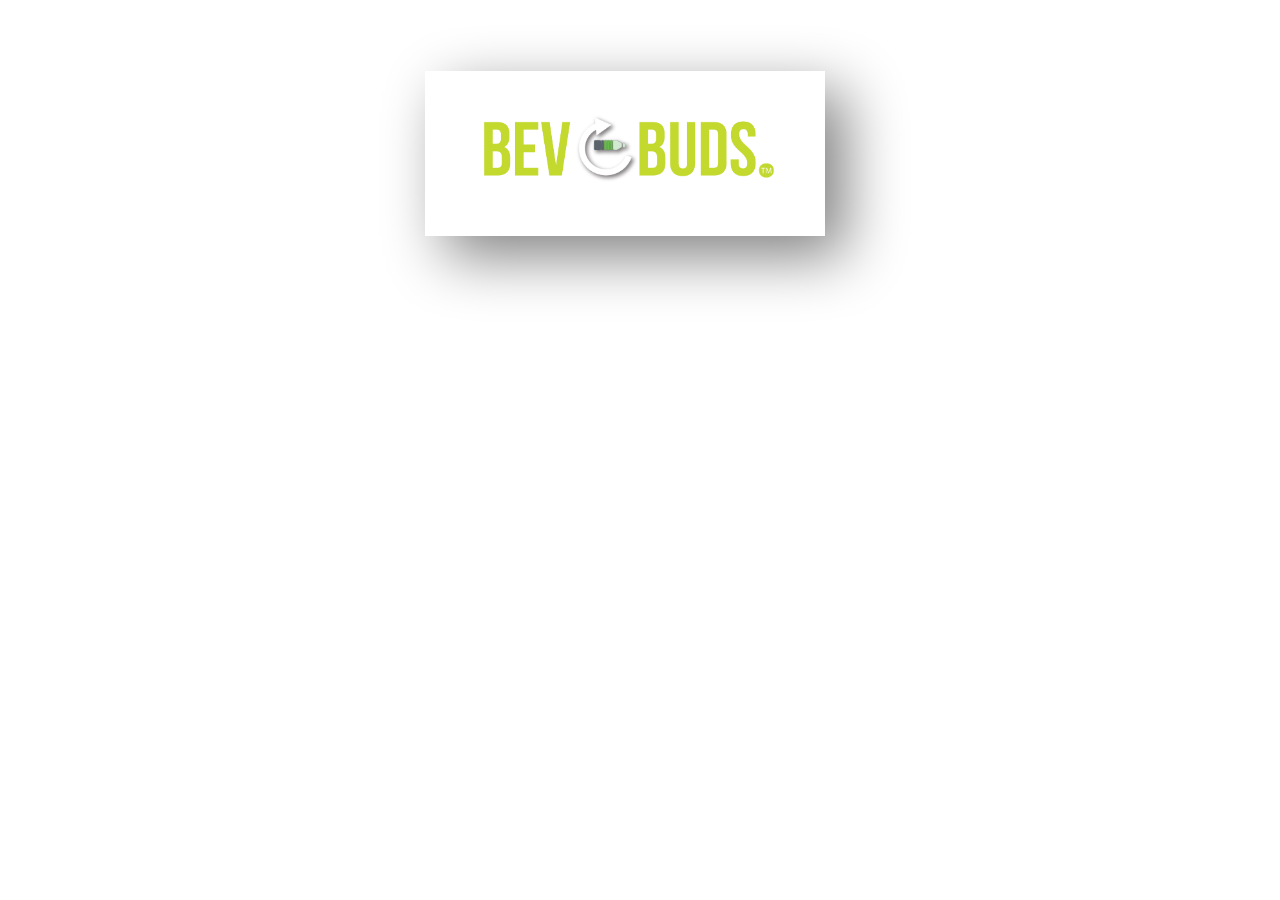
<file: index.html>
<!DOCTYPE html>
<html>
<link rel="stylesheet" type="text/css" href="style.css">
<head>
	<meta charset="utf-8">
	<meta name="viewport" content="width=device-width, initial-scale=1">
	<title></title>
</head>
<body onload="myfunc()">

	<style id="style" type="text/css"></style>
	<style id="styler" type="text/css"></style>

	<img id="button" src="recycle.png">

	<p class="welcome">Welcome</p>

	<p class="others">to the</p>

	<p class="others it">Mobile Recovery System</p>

	<button class="btnsender"  onclick="location.href = 'policy.html'">proceed</button>

	<script src="index.js"></script>

</body>
</html>
</file>
<file: style.css>
/*img{

	width: 400px;
	margin-left: -30px;
	margin-top: 50%;
}

@media screen and (max-width: 576px) {
  img {
    margin-left: 90%;
	box-shadow: 20px 20px 60px grey;
	margin-top: 50%;
	margin-left: 25%;
	width: 300px;
  }
}

@media screen and (max-width:  768px) {
	img {
		margin-left: 90%;
		box-shadow: 20px 20px 60px grey;
		margin-top: 30%;
		margin-left: 30%;
		width: 300px;
	}
}

@media screen and (max-width:  992px) {
	img {
		margin-left: 90%;
		box-shadow: 20px 20px 60px grey;
		margin-top: 30%;
		margin-left: 30%;
		width: 300px;
	}
}

@media screen and (max-width:  1200px) {
	img {
		margin-left: 90%;
		box-shadow: 20px 20px 60px grey;
		margin-top: 20%;
		margin-left: 25%;
		width: 300px;
	}
}

*/

body {
	text-align: center;
}

img {
	width: 400px;
margin-left: -30px;
box-shadow: 20px 20px 60px grey;
margin-top: 5%;
}

button {
	background: transparent;
    margin-right: 20px;
    float: right;
    margin-top: 90px;
    width: 100px;
    height: 35px;
    border-radius: 10px;
    border: 2px solid #26ae60;
    color: #26ae60;
}
.welcome {
	 margin-top: 40%;
}
.others {
	 margin-top: 10%;
}


@media screen and (max-width: 576px) {
	img {
		width: 400px;
    	/* margin-left: 0px; */
    	box-shadow: 20px 20px 60px grey;
    	margin-top: 5%;
	}

	.welcome {
		 margin-top: 90px;
	}
}


@media screen and (max-width: 768px){
	.welcome {
		margin-top: 60px;
	}

	button {
		margin-top: 80px;
	}
}

@media screen and (max-width: 992px) {
	.welcome {
		margin-top: 10px;
	}

	.others {
		margin-top: 5%;
	}
}

/*@media screen and (max-width: 1366px) {

}*/
</file>
